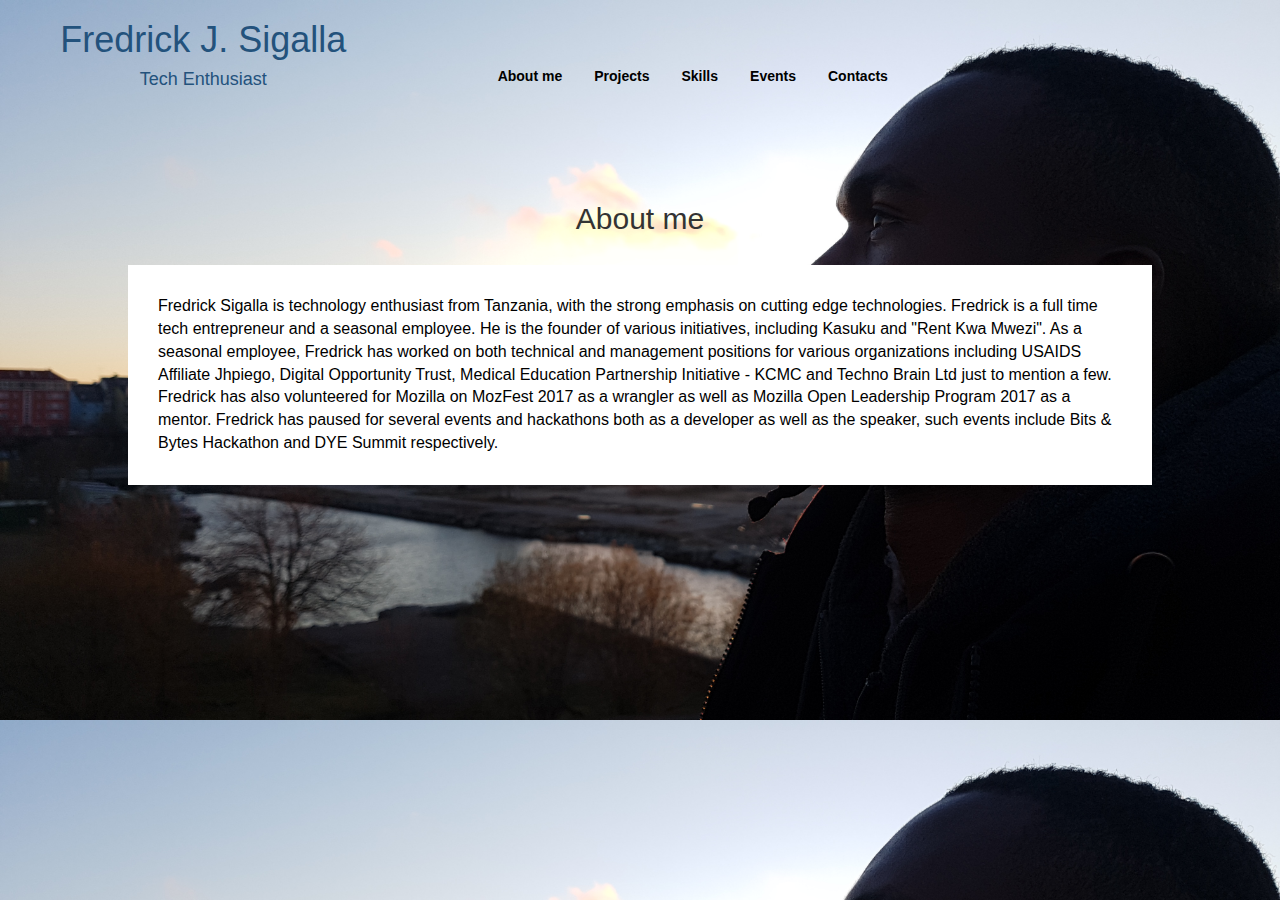
<file: index.html>
<!DOCTYPE html>
<html>
<head>
	<title>sigallaredie | Home</title>
	<link rel="stylesheet" type="text/css" href="bootstrap/css/bootstrap.css">
	<link rel="stylesheet" type="text/css" href="style.css"></li>
</head>
<body>
	<div id="container">
		<div id="header" class="row">
			<a href="index.html">
				<div id="logo" class="col-md-4">
					<h1>Fredrick J. Sigalla</h1>
					<h4>Tech Enthusiast</h4>
				</div>
			</a>
			<div id="nav" class="col-md-6">
				<ul>
					<li><a href="index.html"><strong>About me</strong></a></li>
					<li><a href="projects.html"><strong>Projects</strong></a></li>
					<li><a href="skills.html"><strong>Skills</strong></a></li>
					<li><a href="events.html"><strong>Events</strong></a></li>
					<li><a href="contact.html"><strong>Contacts</strong></a></li>
				</ul>
			</div>
		</div>
		<h2 id="aboutMe">About me</h2>
		<div id="content">
			Fredrick Sigalla is technology enthusiast from Tanzania, with the strong emphasis on cutting edge technologies.

Fredrick is a full time tech entrepreneur and a seasonal employee. He is the founder of various initiatives, including Kasuku and "Rent Kwa Mwezi". As a seasonal employee, Fredrick has worked on both technical and management positions for various organizations including USAIDS Affiliate Jhpiego, Digital Opportunity Trust, Medical Education Partnership Initiative - KCMC and Techno Brain Ltd just to mention a few.

Fredrick has also volunteered for Mozilla on MozFest 2017 as a wrangler as well as Mozilla Open Leadership Program 2017 as a mentor.

Fredrick has paused for several events and hackathons both as a developer as well as the speaker, such events include Bits & Bytes Hackathon and DYE Summit respectively.

		</div>
	</div>

	<div class="footer">
		
	</div>
<script type="text/javascript" src="bootstrap/js/bootstrap.js"></script>
</body>
</html>
</file>
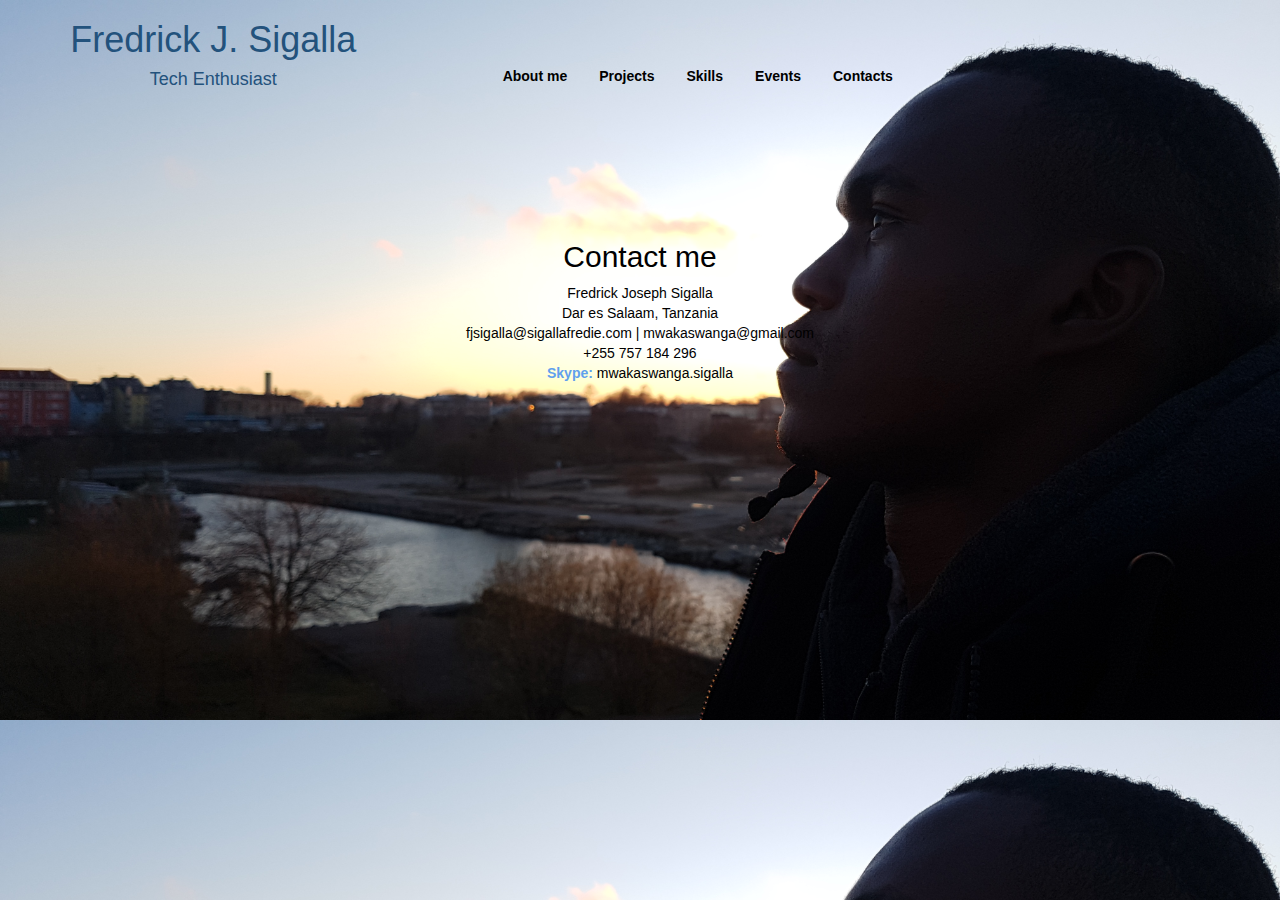
<file: contact.html>
<!DOCTYPE html>
<html>
<head>
	<title>sigallafredie | Contacts</title>
	<link rel="stylesheet" type="text/css" href="bootstrap/css/bootstrap.css">
	<link rel="stylesheet" type="text/css" href="style.css">
	<style type="text/css">
		#contactInfo{
			padding-top: 220px;
		}
	</style>
</head>
<body>
	<div id="header">
		<a href="index.html">
				<div id="logo" class="col-md-4">
					<h1>Fredrick J. Sigalla</h1>
					<h4>Tech Enthusiast</h4>
				</div>
			</a>

		<div id="nav" class="col-md-8">
			<ul>
				<li><a href="index.html"><strong>About me</strong></a></li>
				<li><a href="projects.html"><strong>Projects</strong></a></li>
				<li><a href="skills.html"><strong>Skills</strong></a></li>
				<li><a href="events.html"><strong>Events</strong></a></li>
				<li><a href="contact.html"><strong>Contacts</strong></a></li>
			</ul>
		</div>
	</div>
	<div id="contactInfo">
		<h2>Contact me</h2>
		<section>
			Fredrick Joseph Sigalla<br/>
			Dar es Salaam, Tanzania<br/>
			fjsigalla@sigallafredie.com | mwakaswanga@gmail.com<br/>
			+255 757 184 296<br/>
			<strong style="color: #61a0ed;">Skype:</strong> mwakaswanga.sigalla
		</section>
	</div>
<script type="text/javascript" src="bootstrap/js/bootstrap.js"></script>
</body>
</html>
</file>
<file: style.css>
body  {
    	background-image: url("img/image2");
    	 -webkit-background-size: cover;
 		 -moz-background-size: cover;
  		-o-background-size: cover;
  		background-size: cover;
	}

	#header{
		text-align: center;
	}

	#nav{
		padding-top: 30px;
		padding-left: 20px;
		text-align: center;
	}

	ul {
    list-style-type: none;
    margin: 0;
    padding-top: 20px;
    overflow: hidden;
	}

	li {
	    float: left;
	}

	li a {
	    display: block;
	    color: black;
	    text-align: center;
	    padding: 16px;
	    text-decoration: none;
	}

	li a:hover {
	    color: yellow;
	    text-decoration: none;
	}

	.footer {
	    position: fixed;
	    left: 0;
	    bottom: 0;
	    width: 100%;
	    color: white;
	    text-align: center;
	    padding-bottom: 30px;
	}

	img{

		width: 25px;
		height: 20px;
	}
	
	a{
		color: white;
		text-decoration: none;
	}

	#contactInfo{
			text-align: center;
			padding-top: 100px;
			color:black;
	}

	#content{
			text-align: justify-all;
			padding:30px;
			color:black;
			width: 80%;
			margin:30px auto;
			font-size: 16px;
			background-color: white;
	}

	.changeBackground{
		color: white;
	}

	#aboutMe{
		text-align: center;
		margin-top: 100px;
	}
</file>
